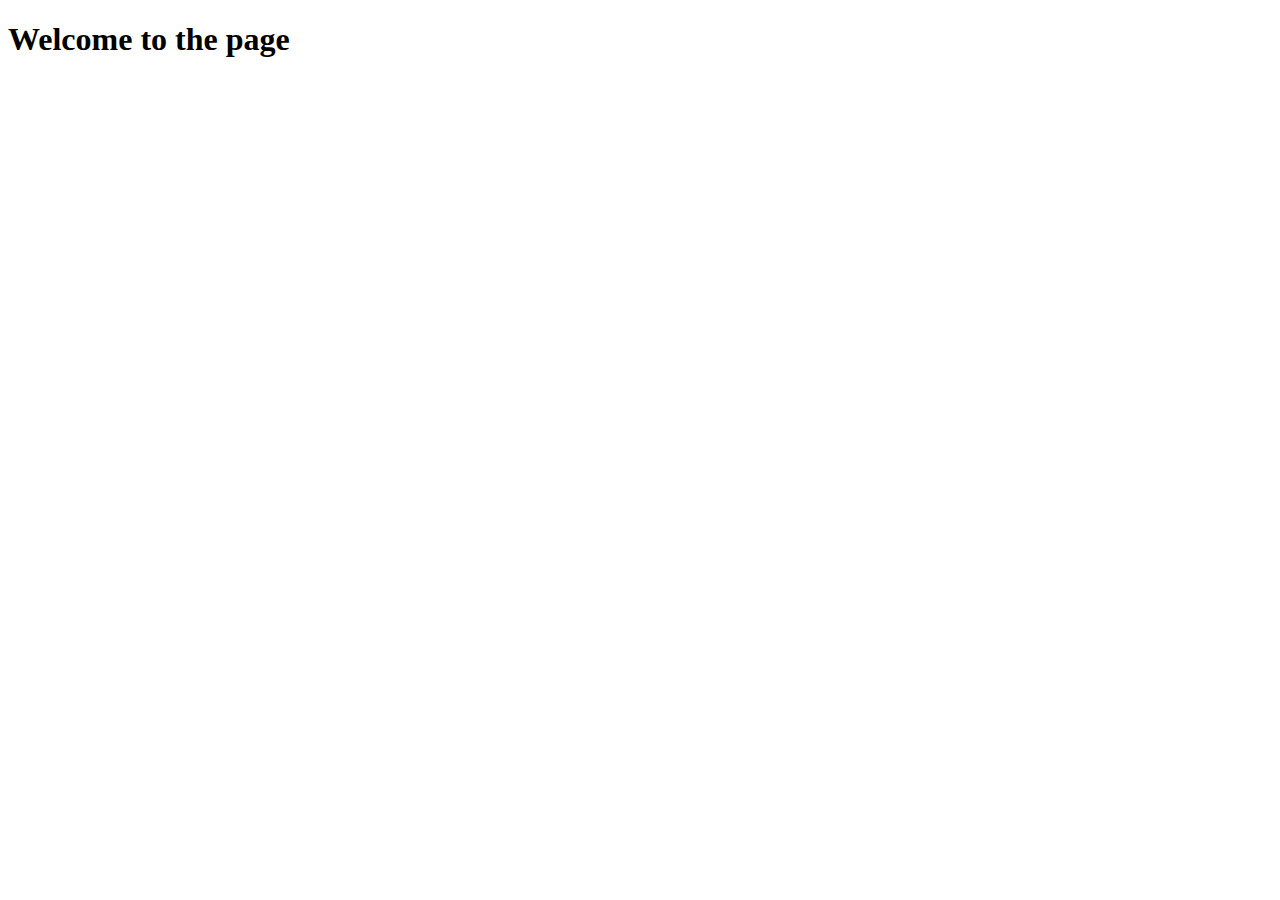
<file: templates/dashboard.html>
<!DOCTYPE html>
<html lang="en">
<head>
    <meta charset="UTF-8">
    <meta name="viewport" content="width=device-width, initial-scale=1.0">
    <title>Document</title>
</head>
<body>
    <h1>Welcome to the page</h1>
</body>
</html>
</file>
